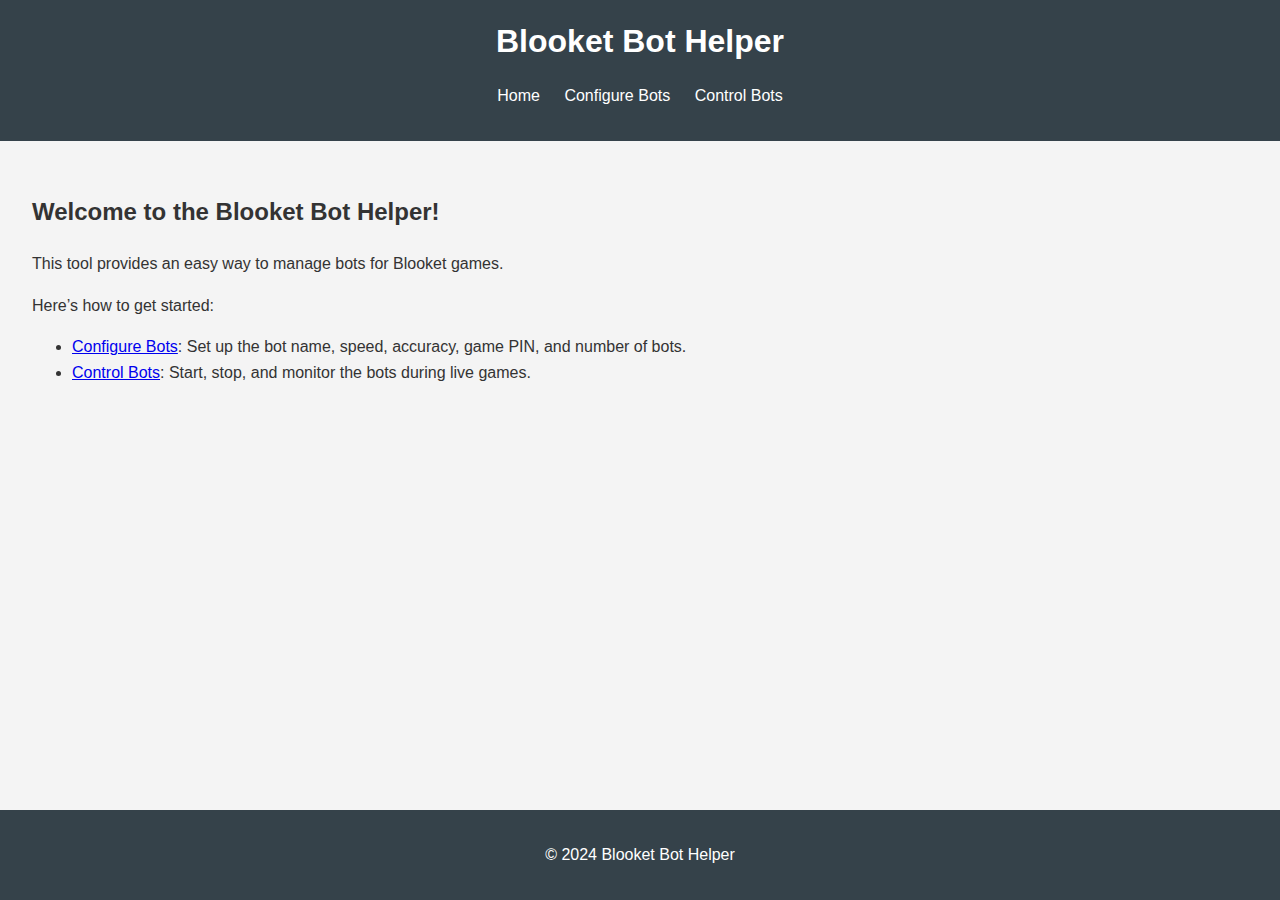
<file: index.html>
<!DOCTYPE html>
<html lang="en">
<head>
    <meta charset="UTF-8">
    <meta name="viewport" content="width=device-width, initial-scale=1.0">
    <title>Blooket Bot Helper</title>
    <link rel="stylesheet" href="styles.css">
</head>
<body>
    <header>
        <h1>Blooket Bot Helper</h1>
        <nav>
            <ul>
                <li><a href="index.html">Home</a></li>
                <li><a href="bot_config.html">Configure Bots</a></li>
                <li><a href="bot_control.html">Control Bots</a></li>
            </ul>
        </nav>
    </header>

    <main>
        <section>
            <h2>Welcome to the Blooket Bot Helper!</h2>
            <p>This tool provides an easy way to manage bots for Blooket games.</p>
            <p>Here’s how to get started:</p>
            <ul>
                <li><a href="bot_config.html">Configure Bots</a>: Set up the bot name, speed, accuracy, game PIN, and number of bots.</li>
                <li><a href="bot_control.html">Control Bots</a>: Start, stop, and monitor the bots during live games.</li>
            </ul>
        </section>
    </main>

    <footer>
        <p>&copy; 2024 Blooket Bot Helper</p>
    </footer>
</body>
</html>
</file>
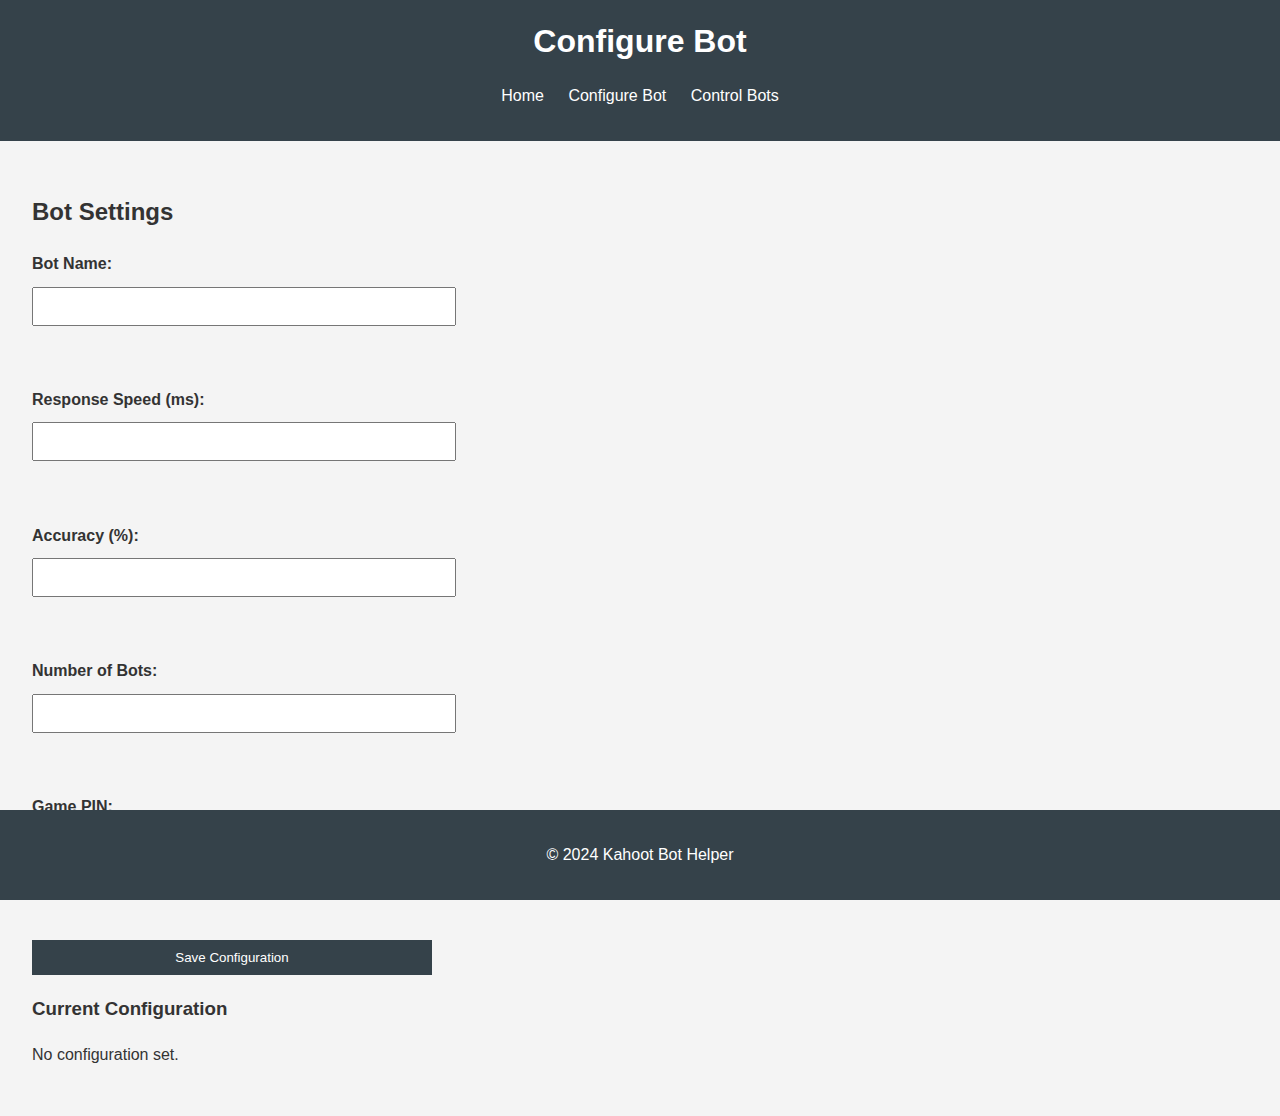
<file: bot_config.html>
<!DOCTYPE html>
<html lang="en">
<head>
    <meta charset="UTF-8">
    <meta name="viewport" content="width=device-width, initial-scale=1.0">
    <title>Configure Bot</title>
    <link rel="stylesheet" href="styles.css">
</head>
<body>
    <header>
        <h1>Configure Bot</h1>
        <nav>
            <ul>
                <li><a href="index.html">Home</a></li>
                <li><a href="bot_config.html">Configure Bot</a></li>
                <li><a href="bot_control.html">Control Bots</a></li>
            </ul>
        </nav>
    </header>

    <main>
        <section>
            <h2>Bot Settings</h2>
            <form id="bot-config-form">
                <label for="bot-name">Bot Name:</label><br>
                <input type="text" id="bot-name" name="bot-name" required><br><br>

                <label for="bot-speed">Response Speed (ms):</label><br>
                <input type="number" id="bot-speed" name="bot-speed" min="100" max="5000" required><br><br>

                <label for="bot-accuracy">Accuracy (%):</label><br>
                <input type="number" id="bot-accuracy" name="bot-accuracy" min="0" max="100" required><br><br>

                <label for="number-of-bots">Number of Bots:</label><br>
                <input type="number" id="number-of-bots" name="number-of-bots" min="1" max="100" required><br><br>

                <label for="game-pin">Game PIN:</label><br>
                <input type="text" id="game-pin" name="game-pin" required><br><br>

                <button type="submit">Save Configuration</button>
            </form>

            <div id="bot-config-output">
                <h3>Current Configuration</h3>
                <p id="current-config">No configuration set.</p>
            </div>
        </section>
    </main>

    <footer>
        <p>&copy; 2024 Kahoot Bot Helper</p>
    </footer>

    <script src="scripts.js"></script>
</body>
</html>
</file>
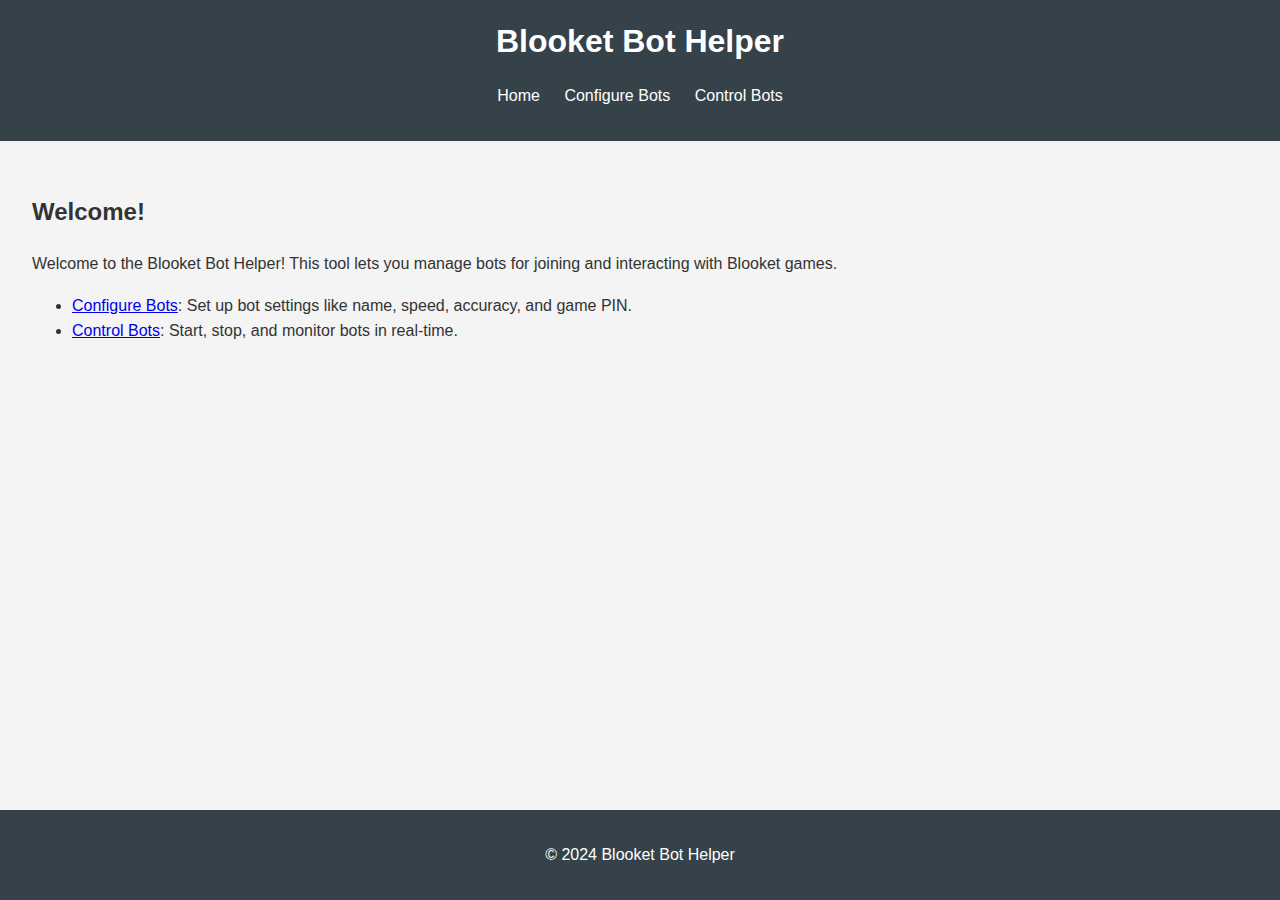
<file: bot_control.html>
<!DOCTYPE html>
<html lang="en">
<head>
    <meta charset="UTF-8">
    <meta name="viewport" content="width=device-width, initial-scale=1.0">
    <title>Blooket Bot Helper</title>
    <link rel="stylesheet" href="styles.css">
</head>
<body>
    <header>
        <h1>Blooket Bot Helper</h1>
        <nav>
            <ul>
                <li><a href="index.html">Home</a></li>
                <li><a href="bot_config.html">Configure Bots</a></li>
                <li><a href="bot_control.html">Control Bots</a></li>
            </ul>
        </nav>
    </header>

    <main>
        <section>
            <h2>Welcome!</h2>
            <p>Welcome to the Blooket Bot Helper! This tool lets you manage bots for joining and interacting with Blooket games.</p>
            <ul>
                <li><a href="bot_config.html">Configure Bots</a>: Set up bot settings like name, speed, accuracy, and game PIN.</li>
                <li><a href="bot_control.html">Control Bots</a>: Start, stop, and monitor bots in real-time.</li>
            </ul>
        </section>
    </main>

    <footer>
        <p>&copy; 2024 Blooket Bot Helper</p>
    </footer>
</body>
</html>
</file>
<file: styles.css>
/* General Styles for Blooket Bot Helper */
body {
    font-family: Arial, sans-serif;
    margin: 0;
    padding: 0;
    line-height: 1.6;
    background-color: #f4f4f4;
    color: #333;
}

header {
    background: #35424a;
    color: #ffffff;
    padding: 1rem 0;
    text-align: center;
}

header h1 {
    margin: 0;
}

nav ul {
    list-style: none;
    padding: 0;
}

nav ul li {
    display: inline;
    margin: 0 10px;
}

nav ul li a {
    color: #ffffff;
    text-decoration: none;
}

nav ul li a:hover {
    text-decoration: underline;
}

main {
    padding: 2rem;
}

form label {
    font-weight: bold;
}

form input, form select, form button {
    display: block;
    margin: 10px 0;
    padding: 10px;
    width: 100%;
    max-width: 400px;
}

form button {
    background: #35424a;
    color: #ffffff;
    border: none;
    cursor: pointer;
}

form button:hover {
    background: #45a049;
}

footer {
    background: #35424a;
    color: #ffffff;
    text-align: center;
    padding: 1rem 0;
    position: fixed;
    bottom: 0;
    width: 100%;
}
</file>
